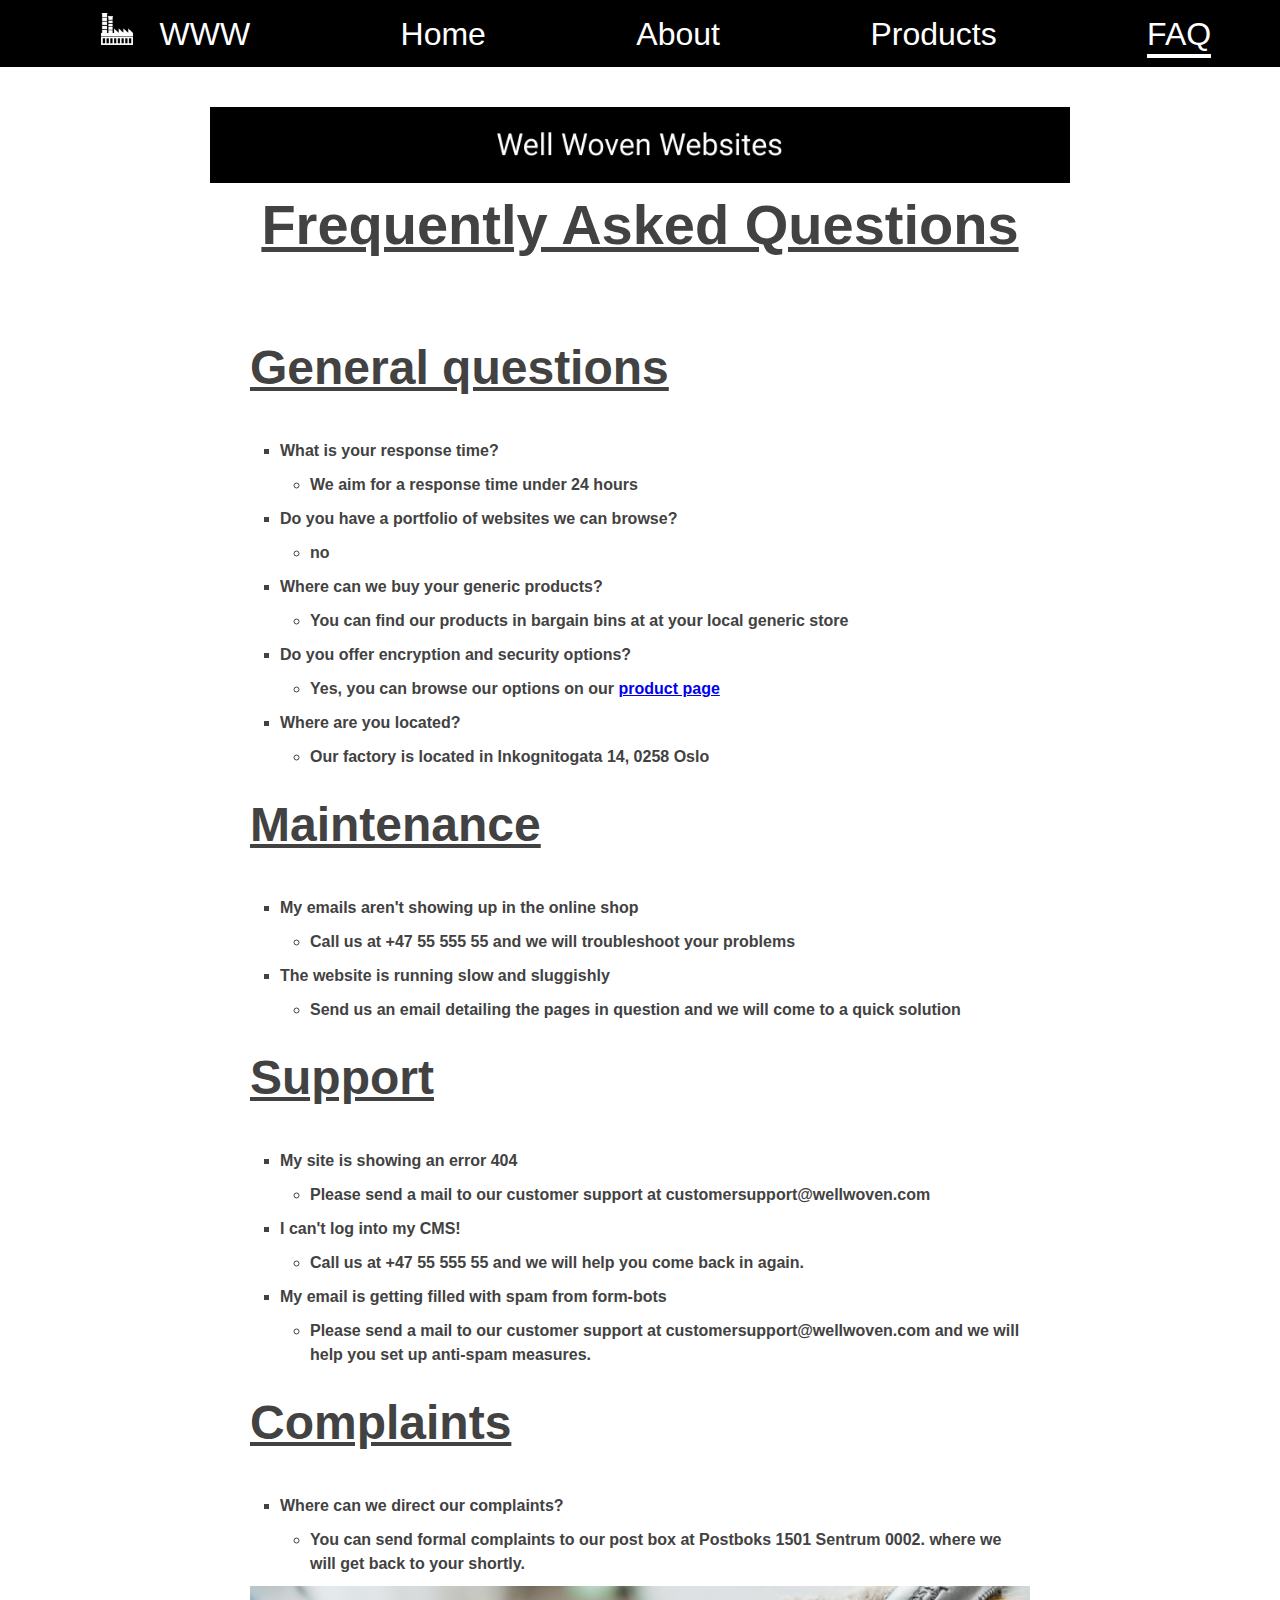
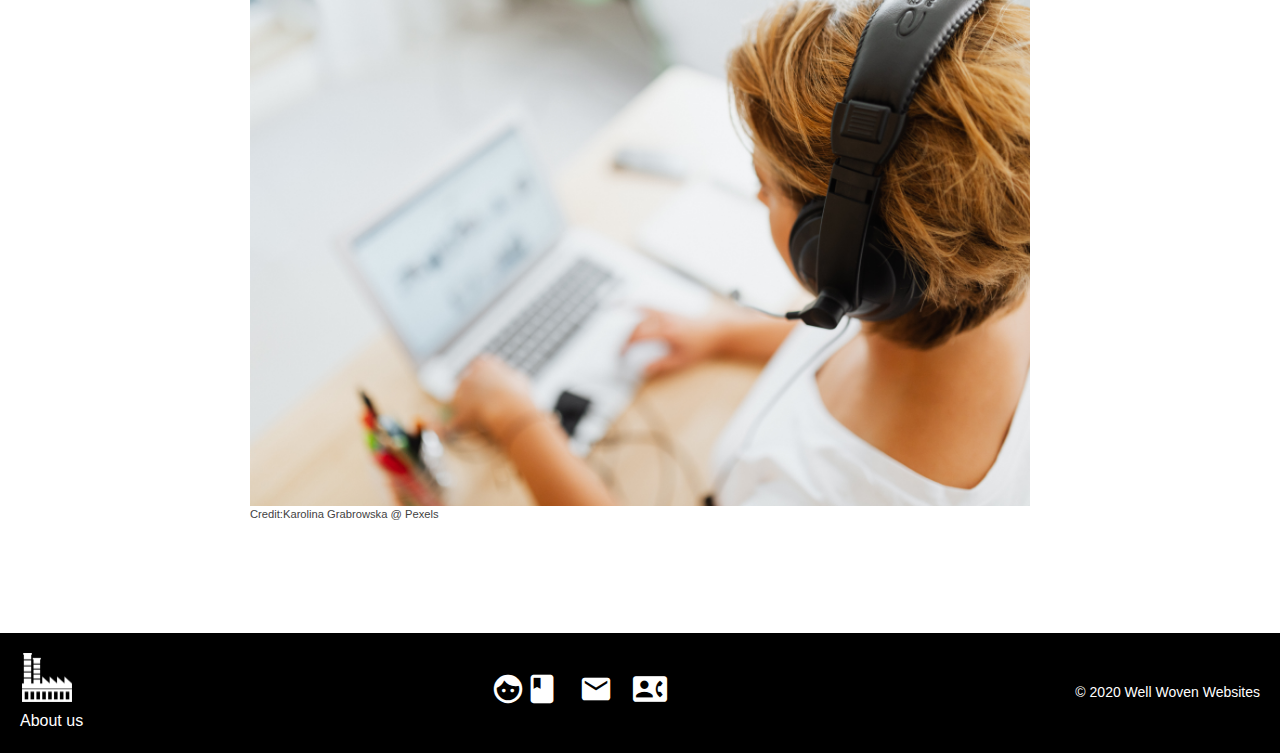
<file: faq.html>
<!DOCTYPE html>
<html  lang="en">
  <head>
    <meta charset="UTF-8" />
    <meta name="viewport" content="width=device-width, initial-scale=1.0" />
    <title>Well Woven Websites</title>
    <link rel="stylesheet" href="./css/index.css" />
    <link href="https://fonts.googleapis.com/icon?family=Material+Icons"
      rel="stylesheet">
      <script async defer src="./script.js"></script>
  </head>
  <!-- Mandatory image linked through css -->
  <body>
    <header>
      <nav>
        <ul id="nav" class="navbar">
          <li>
            <a href="./index.html"
              ><img class="logo" src="image/logo.png" alt="logo" /> &nbsp; WWW</a
            >
          </li>
          <li class="link"><a href="./index.html">Home</a></li>
          <li class="link"><a href="./about.html">About</a></li>
          <li class="link"><a href="./product.html">Products</a></li>
          <li class="current"><a href="./faq.html">FAQ</a></li>
          <li ><a href="javascript:void(0);" class="menu" onclick="toggleNavigation()"><i class="material-icons menu">menu</i></a></li>
        </ul>
      </nav>
    </header>
    <div class="flex-container">
    
    <div class="main-content">
    <img src="image/banner-image-min.png" class="banner-img" alt="banner" />
    <h1 id="faq-h1">Frequently Asked Questions</h1>
    <div class="main main-content">
      <h2 class="faq-h2" >General questions</h2>
      <ul class="faq">
        
        <li>
          What is your response time?
          <ul class="faq-answer">
            <li>We aim for a response time under 24 hours</li>
          </ul>
        </li>
        <li>
          Do you have a portfolio of websites we can browse?
          <ul class="faq-answer">
            <li>no</li>
          </ul>
        </li>
        <li>
          Where can we buy your generic products?
          <ul class="faq-answer">
            <li>You can find our products in bargain bins at at your local generic store</li>
          </ul>
        </li>
        <li>
          Do you offer encryption and security options?
          <ul class="faq-answer">
            <li>Yes, you can browse our options on our <a href="product.html">product page</a>
          </ul>
        </li>
        <li>
          Where are you located?
          <ul class="faq-answer">
            <li>Our factory is located in Inkognitogata 14, 0258 Oslo</li>
          </ul>
        </li>
      </ul>
      

      <h2 class="faq-h2">Maintenance</h2>

      <ul class="faq">
        <li>
          My emails aren't showing up in the online shop
          <ul class="faq-answer">
            <li>
              Call us at +47 55 555 55 and we will troubleshoot your problems
            </li>
          </ul>
        </li>
        <li>
          The website is running slow and sluggishly
          <ul class="faq-answer">
            <li>
              Send us an email detailing the pages in question and we will come to a quick solution
            </li>
          </ul>
        </li>

      </ul>
    
    
      <h2 class="faq-h2">Support</h2>

      <ul class="faq">
        <li>
          My site is showing an error 404
          <ul class="faq-answer">
            <li>
              Please send a mail to our customer support at customersupport@wellwoven.com
            </li>
          </ul>
        </li>
        <li>
          I can't log into my CMS!
          <ul class="faq-answer">
            <li>
              Call us at +47 55 555 55 and we will help you come back in again. 
            </li>
          </ul>
        </li>
        <li>
          My email is getting filled with spam from form-bots
          <ul class="faq-answer">
            <li>
              Please send a mail to our customer support at customersupport@wellwoven.com and we will help you set up anti-spam measures.
            </li>
          </ul>
        </li>
      </ul>
    
    
      <h2 class="faq-h2">Complaints</h2>
      <ul class="faq">
        <li>
          Where can we direct our complaints?
          <ul class="faq-answer">
            <li>
              You can send formal complaints to our post box at
               Postboks 1501 Sentrum 0002. where we will get back
              to your shortly.
            </li>
          </ul>
        </li>
      </ul>
      <img id="fhall" class="product-image" src="image/pexels-karolina-grabowska-5239868.jpg" alt="" />
      <p class="product-image">Credit:Karolina Grabrowska @ Pexels</p>
      
    </div>

  </div>
</div>
    <footer class="footer">
      <ul>
      <li><img class="logo" src="image/logo.png" alt="logo" /></li>
      <li><a href="./about.html">About us</a></li>
      </ul>
      <ul class="footer-links">
        <li><a href="https://www.facebook.com/"><i class="material-icons">facebook</i></a></li>
        <li><a href="mailto:customersupport@wellwoven.com"><i class="material-icons">email</i></a></li>
        <li><a href="tel:+4741397720"><i class="material-icons">contact_phone</i></a></li>
       
      </ul>
      <div class="copyright">
      &copy; <time datetime="2020-09-23">2020</time> Well Woven Websites 
        </div>
        
    </footer> 

  </body>
</html>
</file>
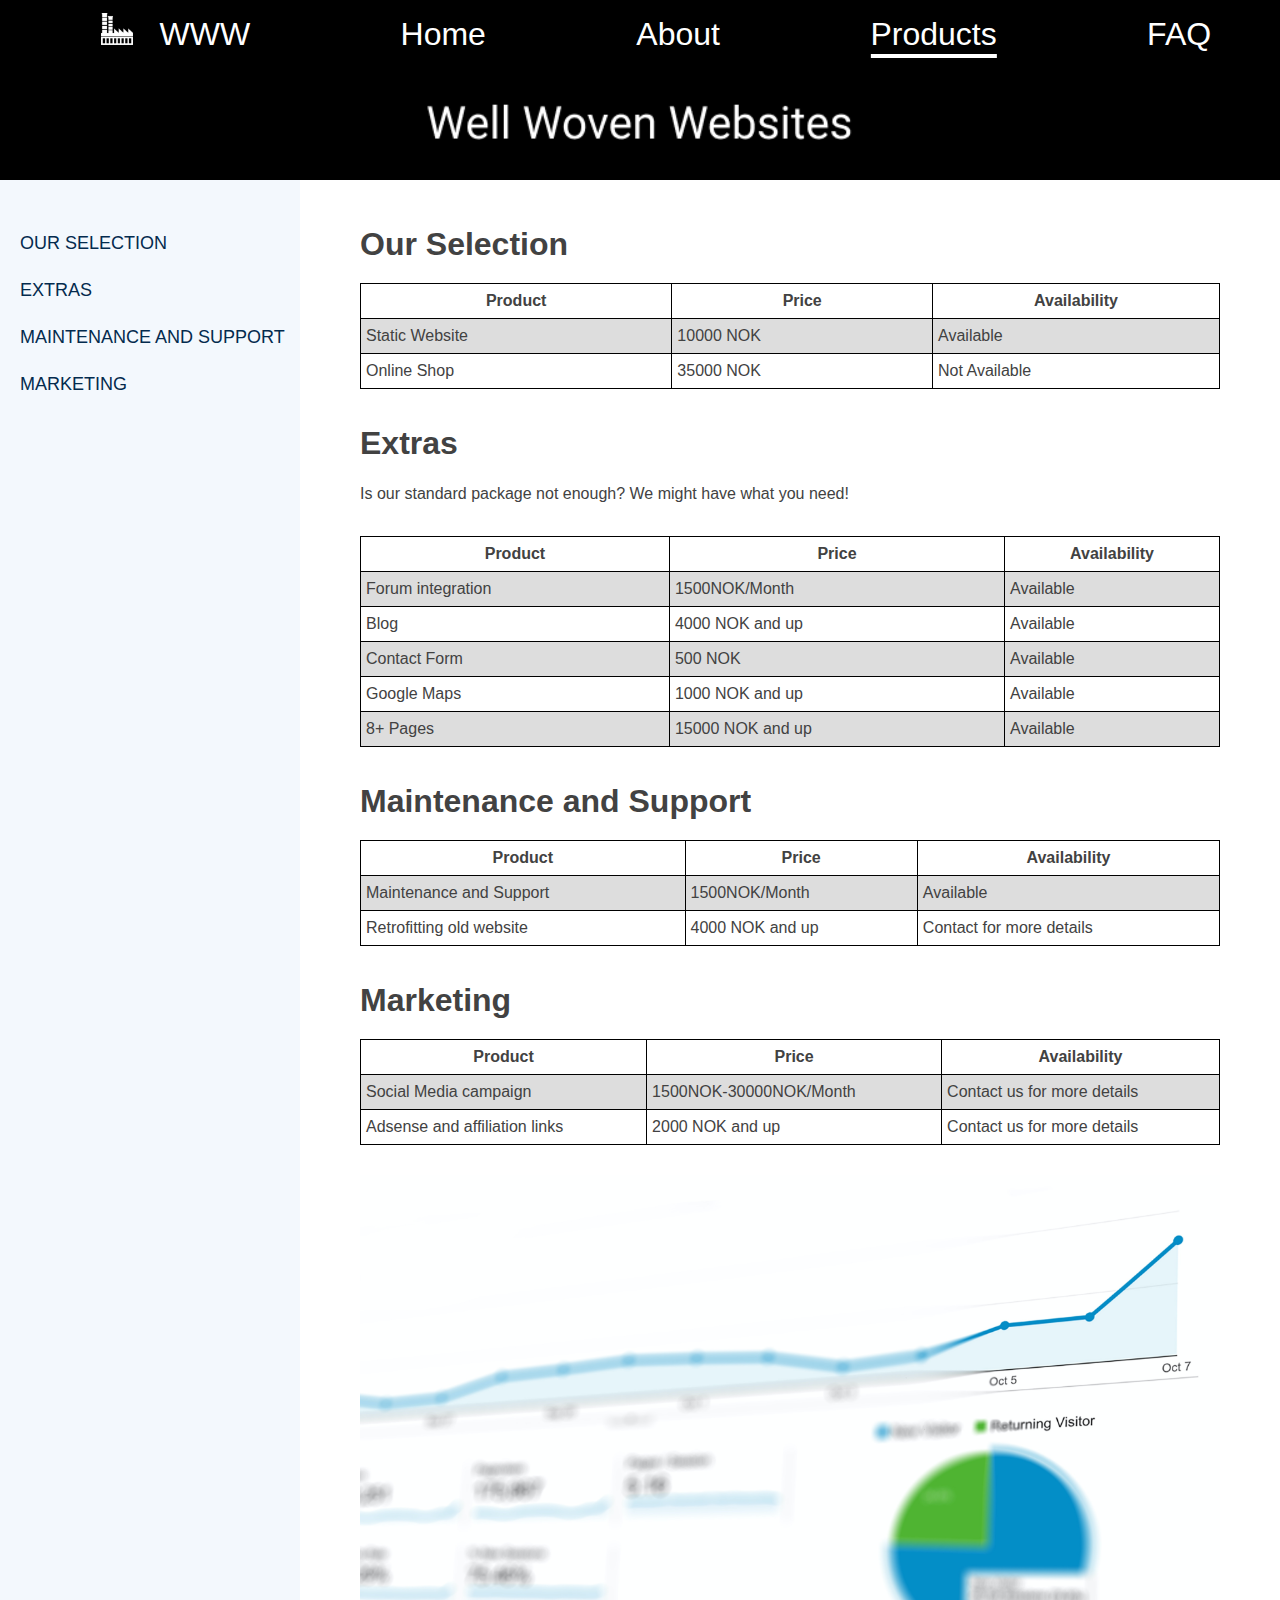
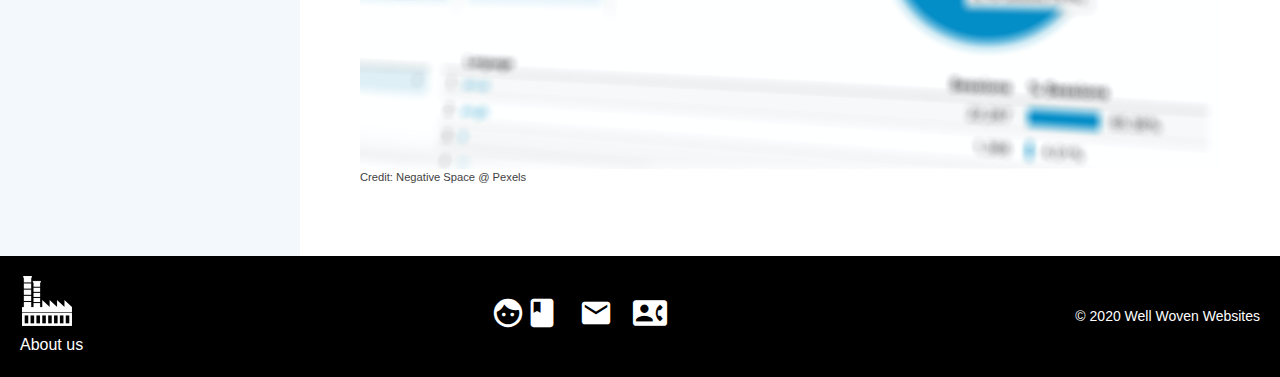
<file: product.html>
<!DOCTYPE html>
<html lang="en">
  <head>
    <meta charset="UTF-8" />
    <meta name="viewport" content="width=device-width, initial-scale=1.0" />
    <title>Well Woven Websites</title>
    <link rel="stylesheet" href="./css/index.css" />

    <link href="https://fonts.googleapis.com/icon?family=Material+Icons" rel="stylesheet" />
    <script async defer src="./script.js"></script>
  </head>
  <body>
    <header>
      <nav>
        <ul id="nav" class="navbar">
          <li>
            <a href="./index.html"
              ><img class="logo" src="image/logo.png" alt="logo" /> &nbsp; WWW</a
            >
          </li>
          <li class="link"><a href="./index.html">Home</a></li>
          <li class="link"><a href="./about.html">About</a></li>
          <li class="current"><a href="./product.html">Products</a></li>
          <li class="link"><a href="./faq.html">FAQ</a></li>
          <li>
            <a href="javascript:void(0);" class="menu" onclick="toggleNavigation()"
              ><i class="material-icons menu">menu</i></a
            >
          </li>
        </ul>
      </nav>
      <div class="div">
        <img src="image/banner-image-min.png" class="banner-img" alt="banner" />
      </div>
    </header>
    <div class="main">
      <div class="flex-container">
      <div class="sidebar">
        <ul>
          <a href="#Title-1"><li>Our selection</li></a>
          <a href="#Title-2"><li>Extras</li></a>
          <a href="#Title-3"><li>Maintenance and support</li></a>
          <a href="#Title-4"><li>Marketing</li></a>
        

      </ul>
        
      </div>
      <div class="main-content">
      <h1 id="Title-1">Our Selection</h1>

      <table>
        <tr>
          <th>Product</th>
          <th>Price</th>
          <th>Availability</th>
        </tr>
        <tr>
          <td>Static Website</td>
          <td>10000 NOK</td>
          <td>Available</td>
        </tr>
        <tr>
          <td>Online Shop</td>
          <td>35000 NOK</td>
          <td>Not Available</td>
        </tr>
      </table>

      <h1 id="Title-2">Extras</h1>
      <p>
        Is our standard package not enough? We might have what you need!
      </p>
      <table>
        <tr>
          <th>Product</th>
          <th>Price</th>
          <th>Availability</th>
        </tr>
        <tr>
          <td>Forum integration</td>
          <td>1500NOK/Month</td>
          <td>Available</td>
        </tr>
        <tr>
          <td>Blog</td>
          <td>4000 NOK and up</td>
          <td>Available</td>
        </tr>
        <tr>
          <td>Contact Form</td>
          <td>500 NOK </td>
          <td>Available</td>
        </tr>
        <tr>
          <td>Google Maps</td>
          <td>1000 NOK and up</td>
          <td>Available</td>
        </tr>
        <tr>
          <td>8+ Pages</td>
          <td>15000 NOK and up</td>
          <td>Available</td>
        </tr>
      </table>
      <h1 id="Title-3">Maintenance and Support</h1>

      <table>
        <tr>
          <th>Product</th>
          <th>Price</th>
          <th>Availability</th>
        </tr>
        <tr>
          <td>Maintenance and Support</td>
          <td>1500NOK/Month</td>
          <td>Available</td>
        </tr>
        <tr>
          <td>Retrofitting old website</td>
          <td>4000 NOK and up</td>
          <td>Contact for more details</td>
        </tr>
      </table>

      <h1 id="Title-4">Marketing</h1>
      <table>
        <tr>
          <th>Product</th>
          <th>Price</th>
          <th>Availability</th>
        </tr>
        <tr>
          <td>Social Media campaign</td>
          <td>1500NOK-30000NOK/Month</td>
          <td>Contact us for more details</td>
        </tr>
        <tr>
          <td>Adsense and affiliation links</td>
          <td>2000 NOK and up</td>
          <td>Contact us for more details</td>
        </tr>
      </table>

    
    
      <img class="product-image" src="image/pexels-negative-space-97080.jpg" alt="" />
      <p class="product-image">Credit: Negative Space @ Pexels</p>
    </div>
  </div>
  </div>
    <footer class="footer">
      <ul>
        <li><img class="logo" src="image/logo.png" alt="logo" /></li>
        <li><a href="./about.html">About us</a></li>
      </ul>
      <ul class="footer-links">
        <li>
          <a href="https://www.facebook.com/"><i class="material-icons">facebook</i></a>
        </li>
        <li>
          <a href="mailto:customersupport@wellwoven.com"><i class="material-icons">email</i></a>
        </li>
        <li>
          <a href="tel:+4741397720"><i class="material-icons">contact_phone</i></a>
        </li>
      </ul>
      <div class="copyright">
        &copy; <time datetime="2020-09-23">2020</time> Well Woven Websites
      </div>
    </footer>
  </body>
</html>
</file>
<file: css/index.css>
/* FUNCTIONS AND ROOT */

* {
  box-sizing: border-box;
  padding: 0;
  margin: 0;
  scroll-behavior: smooth;
  font-family: Arial, Helvetica, sans-serif;

}

body {
  
  height: 100%;
  line-height: 1.5;
  color: #424242;
}

/* PARAGRAPHS,LISTS AND HEADINGS*/

p {
  margin-bottom: 30px;
}

h1,
h2,
h3,
h4 {
  margin-bottom: 15px;
}

h2,
h3 {
  font-size: 26px;
}

.main ul {
  padding-left: 30px;
}
/*figures and images*/

.main figure {

  margin:15px 0 15px 0;
}
figcaption {

  font-size:88%;
  color:darkgray;

}

/* NAVBAR */
.navbar {
  white-space: nowrap;
  width: 100%;
  height: auto;
  font-size: 2em;
  background-color: #000;
  min-width: 500px;
  padding: 0.3em;
  text-align: center;
}
.navbar li {
  position: relative;
  display: inline-block;
  list-style: none;
  text-align: justify;
  margin-left: 1em;
}
.navbar li a {
  color: #fff;
  text-decoration: none;
  text-align: center;
}
.navbar li a:hover {
  color: #fff;
}
.navbar li a:active {
  color: gray;
}
/* SLIDER */
.slider{
  text-align: center;
}
/* flexbox support */
@supports (display: flex) {
  .navbar {
    display: flex;
    justify-content: space-around;
  }
  .footer{
  display: flex;
  justify-content: space-between;
  align-items: center;
}
}
/* NAV HOVER AND CURRENT PAGE*/
.link a:before {
  content: " ";
  position: absolute;
  bottom: 0;
  left: 50%;
  background-color: #fff;
  height: 0.12em;
  width: 0;
  transform: translateX(-50%);
  transition: all 0.2s linear;
}
.link a:hover:before {
  width: 100%;
}
.current a:before {
  content: " ";
  position: absolute;
  bottom: 0;
  left: 50%;
  background-color: #fff;
  height: 0.12em;
  width: 100%;
  transform: translateX(-50%);
  transition: all 0.2s linear;
}
/* logo */
.logo {
  filter: invert(100%);
  width: 1em;
  background-color: #fff;
}
/* BANNER */
.banner-img {
  width: 100%;
  display: block;
  margin-left: auto;
  margin-right: auto;
}

/* MAIN */
/*.main {
  
  padding:20px;
  width: 100%;
  margin: auto;
  background-color: #fff;
  padding-bottom: 220px;
  padding-left: 2em;
  padding-right: 2em;
  padding-top: 2em;
}*/




.main h1{
  text-align: left;
  text-decoration: none;
  font-size: 2em;


}
.content {
  text-align: center;
}
/* Product */
* Product Main */ .main h1,
.main p {
  text-align: center;
  padding: 0.4em 0;
}
/* Product tables */
.main table {
  border-collapse: collapse;
  width: 100%;
  margin-bottom:30px;
}
.main tr:nth-child(even) {
  background-color: #dddddd;
}
.main td,
.main th {
  border: 1px solid black;
  padding: 5px;
}
/* PRODUCT image */
.product-image {
  display: block;

  width: 100%;
  font-size: 0.7em;
}
/* ABOUT image */
.about-image {
  max-width: 300px;
}
/* FAQ LIST */
.faq-h2 {
  text-align: left;
  padding: 10px 0;
  text-decoration: underline;
  font-size: 3em;
}
#faq-h1 {
  text-align: center;
  text-decoration: underline;
  font-size: 3.5em;
}
.faq {
  text-align: left;
  padding-top: 10px;
  padding-left: 30px;

  list-style-type: square;
  font-weight: 800;
}

.faq-answer {
  padding-left: 20px;
  padding-top: 10px;
  padding-bottom: 10px;
  list-style: circle;
  font-weight: 800;
}

.faq-address {
  font-style: italic;
}
/*FAQ Background Image */
.faq-bg-img{
  background: url(/ditt-selskap30/image/faq-bg-josh-spires-unsplash-min.jpg) no-repeat center center fixed; 
  -webkit-background-size: cover;
  -moz-background-size: cover;
  -o-background-size: cover;
  background-size: cover;
}
/* FAQ background credit */
.faq-credit{
  position: absolute;
  padding-top: 5em;
  padding-left: 2em;
}

/* FOOTER */
.footer {
  
  
  width: 100%;
  background-color: #000;
  color: rgb(255, 255, 255);
  padding: 20px;
  /* display: flex;
  justify-content: space-between;
  align-items: center; */
}
.footer .logo {
  width: 50px;
  margin: 0 10px 0 0;
}

.footer .footer-links {
  display:flex;
  
}

.footer .material-icons {

  font-size:34px;
}

.footer ul li {
  list-style: none;

    margin-right:20px;
  padding:0;
  color: rgb(255, 255, 255);
  text-align: center;

}
.footer a {
  color: rgb(255, 255, 255);
  text-decoration: none;
}
.footer a:visited {
  color: rgb(255, 255, 255);
  text-decoration: none;
}

.footer .copyright {
  display: inline;
  text-align: center;
  font-size: 14px;
  color: rgb(255, 255, 255);
}

@media only screen and (max-width: 1000px) {
  .main {
    width: 100%;
  }
  .faq-bg-img {
    background: none;
  }
  .banner-img {
    width: 100%;
  }
  .navbar {
    white-space: nowrap;
    width: 100%;
    height: auto;
    font-size: 1em;
    background-color: #000;
    min-width: 200px;
    display: flex;
    justify-content: space-around;
    padding: 0.3em;
  }
}
/* Slider */

.slideshow {
  top: 0;
  position: relative;
}
.slideshow img {
  z-index: -1;
  max-width: 100vw;
  width: 100%;
  height: 50vh;
  object-fit: cover;
  object-position:top right;
}

.slides {
  display: none;
}


/*RESPONSIVE NAVIGATION*/

/* hide menu icon on screens above 1024px */

@media screen and (min-width: 1024px) {
  nav ul.navbar li:last-child {
    
    display: none;
  }
}
/*display menu icon on screens below 1024px*/

@media screen and (max-width: 1024px) {
  nav ul.navbar li:not(:last-child) {
    
    display: none;
  }
  .slideshow{
    display: none;
  }
  
  
  .navbar {
    justify-content:flex-end;
  }
}
 
/*styling for menu items on screens below 1024px*/

@media screen and (max-width: 1024px) {
   nav ul.navbar.responsive {
    
    position: relative;
    display:block;
    
   
  
  }

  .link a:hover:before, .current a:before {
    width: 0;
  }

  

  nav ul.navbar li:last-child {

    position:absolute;
    top:3px;
    right:10px;
    padding: 10px 0 10px 0;


  }

  
  
  nav ul.navbar.responsive li {
    float:none;
    display: block;
    text-align: left;
    padding: 10px 0 10px 0;
  }
}

/* MAP for Geolocation*/

#map {

width:100%;
height: 400px;
overflow-x: none;

}

/* layout flex-container */

.flex-container {
  display: flex;
  justify-content: flex-start;
  align-items: stretch;
  
}

.sidebar {
  width: 25.3333%;
  background-color: rgba(204, 223, 245, 0.23);
  text-align: left;
  position: relative;
  max-width: 300px;
  padding-top:40px;
  font-size: large;
}

.sidebar ul li {
  
  padding: 10px 10px 10px 20px;
  text-transform: uppercase;

}

.sidebar a:visited, .sidebar a {
  
  color:#032b4e;
  text-decoration: none;
}

.sidebar ul li:hover {
  
  background-color: rgba(204, 223, 245, 0.33);
  cursor:pointer;
  

}

.sidebar ul {
  
  margin:0;
  padding:0;

}

.main-content {
  max-width: 940px;
  padding: 40px;
  flex: 1 ;
  margin: 0px auto;
}

@media only screen and (max-width: 768px) {
 
  .sidebar {

    display:none;
  }
  
  .main table {
   
    font-size: small;
  }
  
  .main-content {
    
    padding: 20px;
    overflow-x: auto;
    display: block;
}
  
    
  
   
  }

  /* Why us section index*/

  .hero-section {
    height: 550px;
    width: 100vw;
    position: relative;
    background-size: cover;
    background-position: center center;
    background-image: url("https://images.unsplash.com/photo-1496171367470-9ed9a91ea931?ixlib=rb-1.2.1&ixid=eyJhcHBfaWQiOjEyMDd9&auto=format&fit=crop&w=1350&q=80");
  }

  .hero-overlay {
    position: absolute;
    height: 100%;
    width: 100%;
    background: rgba(0, 0, 0, 0.65);
    color: white;
    display: flex;
    align-items: center;
    justify-content: center;
    flex-direction:column;
    padding:20px;
    font-family:"open sans";
  
  }
  .hero-overlay h1 {
    
    font-family:"open sans";
    font-size:xxx-large;
    font-weight:bold; 

  }
   .hero-overlay p {
     max-width:900px;
     color:white;  
     text-align:center; 
     font-size:20px; 
   }

  .cta-button {
     padding:15px 20px;
     border-radius:5px;
     border:none;
     width:200px;
     font-size:large;
     color:white;
     background-color:#0F9D58;
     transition: transform ease-in-out 250ms;

  }

  .cta-button:hover {
     
    cursor:pointer;
    transform: scale(1.1);


 }
</file>
